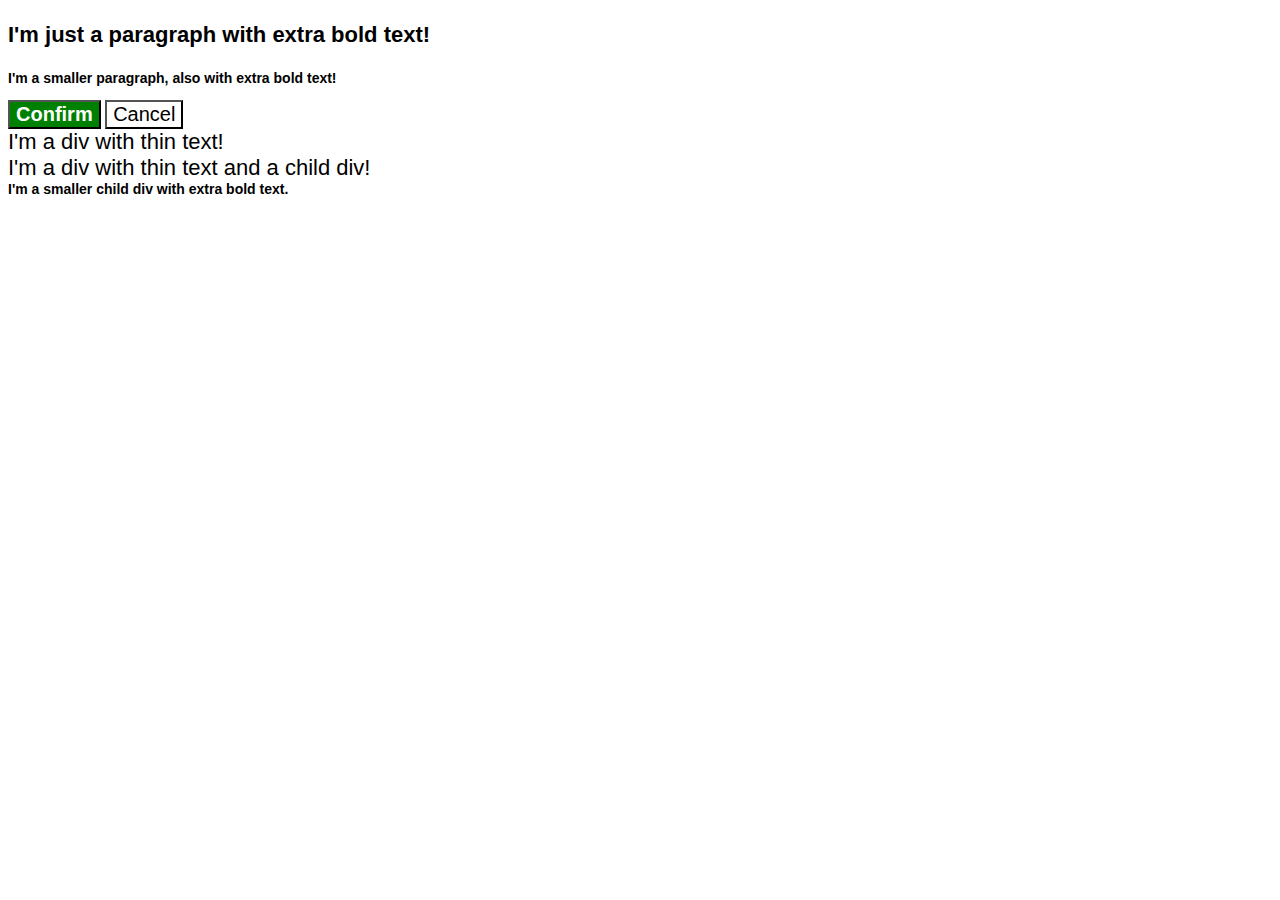
<file: foundations/cascade/01-cascade-fix/index.html>
<!DOCTYPE html>
<html lang="en">
  <head>
    <meta charset="UTF-8">
    <meta http-equiv="X-UA-Compatible" content="IE=edge">
    <meta name="viewport" content="width=device-width, initial-scale=1.0">
    <title>Fix the Cascade</title>
    <link rel="stylesheet" href="style.css">
  </head>
  <body>
    <p class="para">I'm just a paragraph with extra bold text!</p>
    <p class="para small-para">I'm a smaller paragraph, also with extra bold text!</p>

    <button id="confirm-button" class="button confirm">Confirm</button>
    <button id="cancel-button" class="button cancel">Cancel</button>

    <div class="text">I'm a div with thin text!</div>
    <div class="text">I'm a div with thin text and a child div!
      <div class="text child">I'm a smaller child div with extra bold text.</div>
    </div> 
  </body>
</html>
</file>
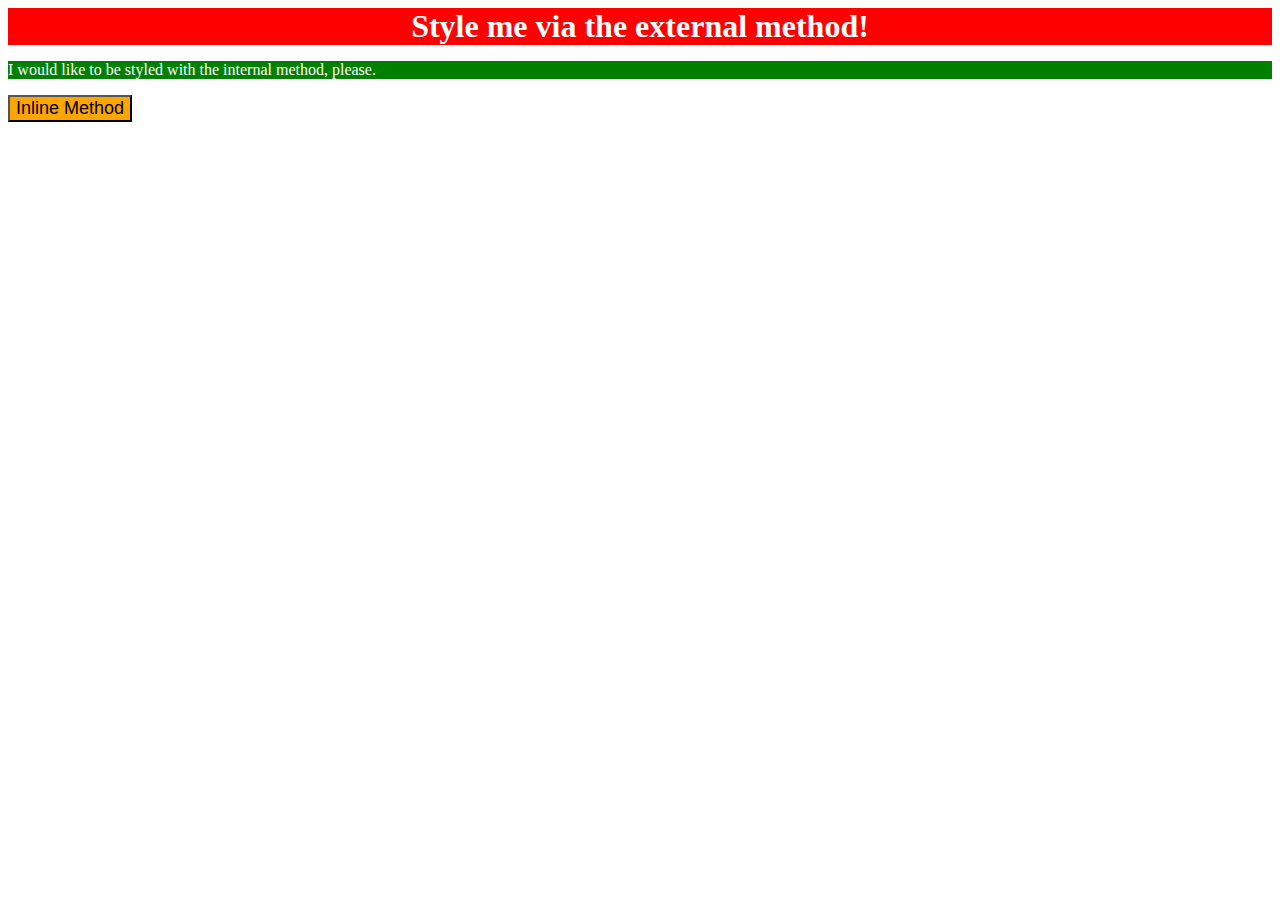
<file: foundations/intro-to-css/01-css-methods/index.html>
<!DOCTYPE html>
<html lang="en">
  <head>
    <meta charset="UTF-8">
    <meta http-equiv="X-UA-Compatible" content="IE=edge">
    <meta name="viewport" content="width=device-width, initial-scale=1.0">
    <title>Methods for Adding CSS</title>
    <link rel="stylesheet" href="styles.css">
    <style>
      p {
          background-color: green;
          color:white;
          font-size:18;
      }
    </style>
  </head>
  <body>
    <div>Style me via the external method!</div>
    <p>I would like to be styled with the internal method, please.</p>
    <button style="background-color: orange; font-size: 18px;">Inline Method</button>
  </body>
</html>
</file>
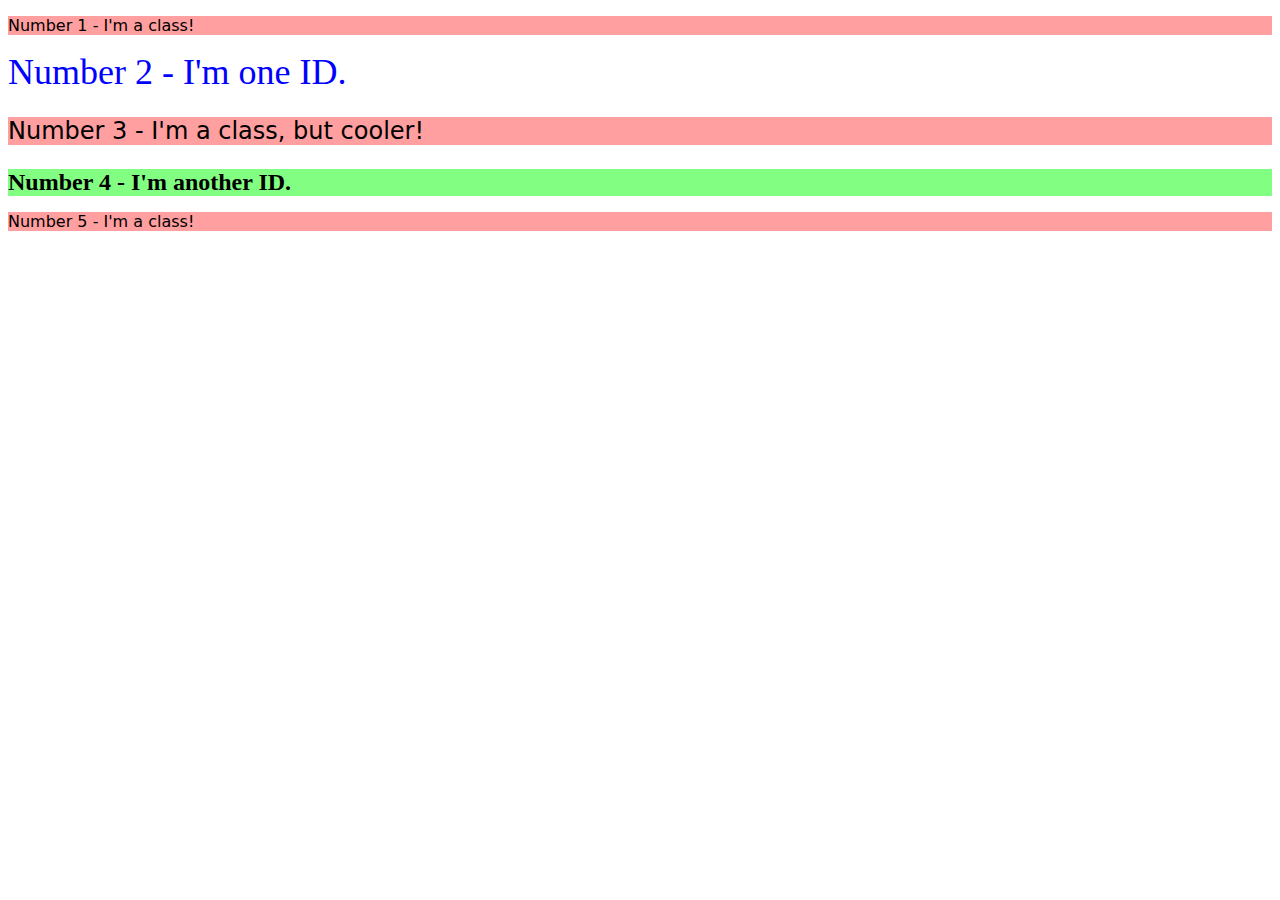
<file: foundations/intro-to-css/02-class-id-selectors/index.html>
<!DOCTYPE html>
<html lang="en">
  <head>
    <meta charset="UTF-8">
    <meta http-equiv="X-UA-Compatible" content="IE=edge">
    <meta name="viewport" content="width=device-width, initial-scale=1.0">
    <title>Class and ID Selectors</title>
    <link rel="stylesheet" href="style.css">
  </head>
  <body>
    <p class="odd">Number 1 - I'm a class!</p>
    <div id="two">Number 2 - I'm one ID.</div>
    <p class="odd adjust-font-size">Number 3 - I'm a class, but cooler!</p>
    <div id="four" class="adjust-font-size">Number 4 - I'm another ID.</div>
    <p class="odd">Number 5 - I'm a class!</p>
  </body>
</html>
</file>
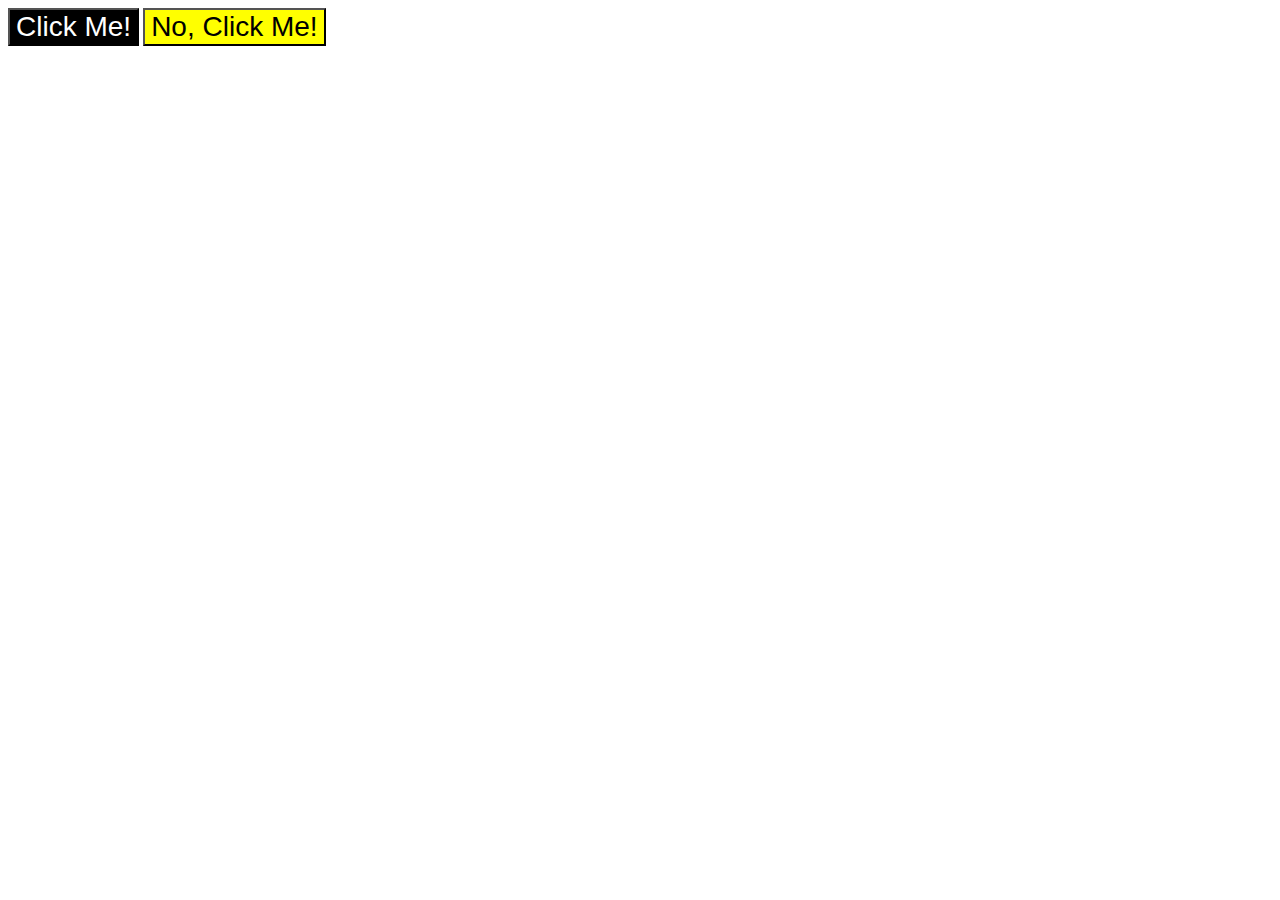
<file: foundations/intro-to-css/03-grouping-selectors/index.html>
<!DOCTYPE html>
<html lang="en">
  <head>
    <meta charset="UTF-8">
    <meta http-equiv="X-UA-Compatible" content="IE=edge">
    <meta name="viewport" content="width=device-width, initial-scale=1.0">
    <title>Grouping Selectors</title>
    <link rel="stylesheet" href="style.css">
  </head>
  <body>
    <button class="button buttonone">Click Me!</button>
    <button class="button buttontwo">No, Click Me!</button>
  </body>
</html>
</file>
<file: foundations/cascade/01-cascade-fix/style.css>
body {
  font-family: Arial, Helvetica, sans-serif;
}

.para,
.small-para {
  color: hsl(0, 0%, 0%);
  font-weight: 800;
  font-size:22px;
}

.small-para {
  font-size: 14px;
  font-weight: 800;
}

.confirm.button {
  background: green;
  color: white;
  font-weight: bold;
} 

.button {
  background-color: rgb(255, 255, 255);
  color: rgb(0, 0, 0);
  font-size: 20px;
}

.text.child {
  color: rgb(0, 0, 0);
  font-weight: 800;
  font-size: 14px;
}

div.text {
  color: rgb(0, 0, 0);
  font-size: 22px;
  font-weight: 100;
}
</file>
<file: foundations/intro-to-css/01-css-methods/styles.css>
div {
    color:white;
    background-color:red;
    font-size:32px; font-weight:700; text-align: center;
}
</file>
<file: foundations/intro-to-css/02-class-id-selectors/style.css>
.odd {
    background-color:#ff000060;
    font-family:Verdana, DejaVu Sans, sans-serif;
}

.adjust-font-size {
        font-size:24px;
}

#two {
    color:blue;
    font-size:36px;
}

#four {background-color:#00fc007d;
        font-weight:bold;

}
</file>
<file: foundations/intro-to-css/03-grouping-selectors/style.css>
.button {
        font-size:28px;
        font-family:Helvetica, 'Times New Roman', serif
}

.buttonone {
            color:#ffffff;
            background-color: #000000;
}

.buttontwo {
            background-color:#ffff00;
}
</file>
